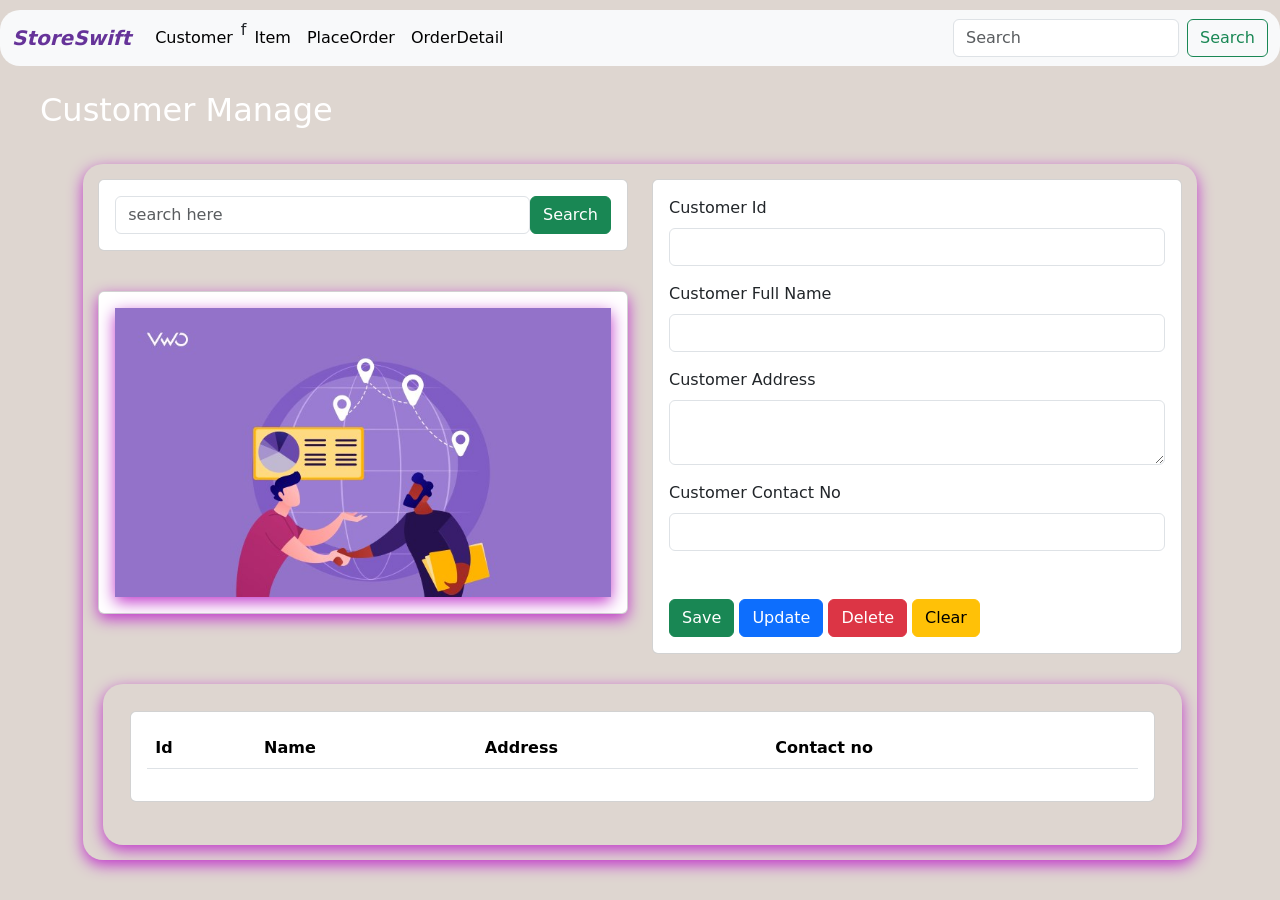
<file: index.html>
<!DOCTYPE html>
<html lang="en">
<head>
  <meta charset="UTF-8">
  <title>Index</title>

  <link rel="stylesheet" href="styleSheet.css">
  <link href="https://cdn.jsdelivr.net/npm/bootstrap@5.3.3/dist/css/bootstrap.min.css" rel="stylesheet" integrity="sha384-QWTKZyjpPEjISv5WaRU9OFeRpok6YctnYmDr5pNlyT2bRjXh0JMhjY6hW+ALEwIH" crossorigin="anonymous">

</head>
<body id="body">
<header >
  <nav id="header" class="navbar navbar-expand-lg bg-body-tertiary">
    <div class="container-fluid">
      <a  id="logo" class="navbar-brand" href="#">StoreSwift</a>
      <button class="navbar-toggler" type="button" data-bs-toggle="collapse" data-bs-target="#navbarSupportedContent" aria-controls="navbarSupportedContent" aria-expanded="false" aria-label="Toggle navigation">
        <span class="navbar-toggler-icon"></span>
      </button>
      <div class="collapse navbar-collapse" id="navbarSupportedContent">
        <ul class="navbar-nav me-auto mb-2 mb-lg-0">
          <li class="nav-item">
            <span class="nav-link active" aria-current="page" id="cus-link" href="#customer">Customer</span>
          </li>f
          <li class="nav-item">
            <span class="nav-link active" aria-current="page" id="item-link" href="#item">Item</span>
          </li>
          <li class="nav-item">
            <span class="nav-link active" aria-current="page" id="placeOrder-link" href="#order">PlaceOrder</span>
          </li>
          <li class="nav-item">
            <span class="nav-link active" aria-current="page" id="orderDetail-link" href="#orderDetail">OrderDetail</span>
          </li>

        </ul>
        <form class="d-flex" role="search">
          <input class="form-control me-2" type="search" placeholder="Search" aria-label="Search">
          <button class="btn btn-outline-success" type="submit">Search</button>
        </form>
      </div>
    </div>
  </nav>
</header>



<!--CustomerSection-->
<section id="customer">
  <label class="Label"> Customer Manage</label>

  <div  class="Container" class="order_container">


    <!--row1 col1-->
    <div class="row">
      <div  class="col col-lg-6 col-md-12 col-sm-12 col-12">

        <div  class="searchZone"  class="col col-lg-6 col-md-12 col-sm-12 col-12">

          <div  class="card">
            <div class="card-body">
              <div class="search-container">
                <input type="text" class="form-control"  id="CusSearchBar" placeholder="search here">
                <button  id="searchButton" type="button" class="btn btn-success">Search</button>
              </div>
            </div>
          </div>


          <div id="ItemImage" class="card">
            <div   class="card-body">
              <img src="assests/images/cusFinal2.jpg">
            </div>
          </div>



        </div>
      </div>



      <div  class="col col-lg-6 col-md-12 col-sm-12 col-12">
        <div class="card">
          <div class="card-body">
            <form>

              <div class="mb-3">
                <label for="cusId" class="form-label">Customer Id</label>
                <input   type="text" class="form-control" id="cusId" spellcheck="false">
                <div id="error-msgId" style="color: red"></div>
              </div>
              <div class="mb-3">
                <label for="cusFullname" class="form-label">Customer Full Name</label>
                <input type="text" class="form-control" id="cusFullname">
                <div id="error-msgName" style="color: red"></div>
              </div>
              <div class="mb-3">
                <label for="cusAddress" class="form-label">Customer Address</label>
                <textarea class="form-control" id="cusAddress" style="height: 65px"></textarea>
                <div id="error-msgAddress" style="color: red"></div>
              </div>
              <div class="mb-3">
                <label for="cusContactNo" class="form-label">Customer Contact No</label>
                <input type="text" class="form-control" id=cusContactNo>
                <div id="error-msgContact" style="color: red"></div>
              </div>
              <div  class="mt-5">
                <button  id="btnCusSave" type="button" class="btn btn-success">Save</button>
                <button id="btnCusUpadate" type="button" class="btn btn-primary">Update</button>
                <button id="btnCusDelete"  type="button" class="btn btn-danger">Delete</button>
                <button id="btnCusClear"  type="reset" class="btn btn-warning">Clear</button>
              </div>
            </form>
          </div>
        </div>
      </div>






      <!--row-1 col-3-->
      <!--<div  id="row-1col-3"  class="col col-lg-6 col-md-12 col-sm-12 col-12">
        <div class="card">
          &lt;!&ndash; <div class="card-body">
             This is some text within a card body.
           </div>&ndash;&gt;
        </div>
      </div>-->
    </div>

    <!--------------------row 2--------------------->

    <div class="Mytable" class="row">
      <div class="table" class="col col-lg-11 col-md-12 col-sm-12 col-12">
        <div class="card">
          <div class="card-body">
            <table class="table">
              <thead>
              <tr>
                <th scope="col"> Id</th>
                <th scope="col">Name</th>
                <th scope="col"> Address</th>
                <th scope="col">Contact no</th>
              </tr>
              </thead>
              <tbody id="Cus-table-body">
              <!--<tr>
                <th scope="row">1</th>
                <td>Mark</td>
                <td>Otto</td>
                <td>@mdo</td>
              </tr>
              <tr>
                <th scope="row">2</th>
                <td>Jacob</td>
                <td>Thornton</td>
                <td>@fat</td>
              </tr>
              <tr>
                <th scope="row">3</th>
                <td>Larry</td>
                <td>the Bird</td>
                <td>@twitter</td>
              </tr>
              <tr>
                <th scope="row">4</th>
                <td>Larry</td>
                <td>the Bird</td>
                <td>@twitter</td>
              </tr>-->
              </tbody>
            </table>
          </div>
        </div>
      </div>
    </div>


  </div>
</section>



<!-----Item------->
<section id="item">
  <label class="Label"> Item Manage</label>

  <div  class="Container" class="order_container">


    <!--row1 col1-->
    <div class="row">
      <div  class="col col-lg-6 col-md-12 col-sm-12 col-12">

        <div  class="searchZone"  class="col col-lg-6 col-md-12 col-sm-12 col-12">

          <div class="card">
            <div class="card-body">
              <div class="search-container">
                <input type="text" class="form-control" id="searchText" placeholder="search here">
                <button type="button" class="btn btn-success">Search</button>
              </div>
            </div>
          </div>

          <div id="image" class="card">
            <div   class="card-body">
              <img src="assests/images/Items.jpg">
            </div>
          </div>
        </div>
      </div>



      <div id="itemForm"  class="col col-lg-6 col-md-12 col-sm-12 col-12">
        <div class="card">
          <div class="card-body">
            <form>

              <div class="mb-3">
                <label for="ItemId" class="form-label">Item Id</label>
                <input type="text" class="form-control" id="ItemId">
                <div id="error-ItemId" style="color: red"></div>
              </div>
              <div class="mb-3">
                <label for="ItemName" class="form-label">Item Name</label>
                <input type="text" class="form-control" id="ItemName">
                <div id="error-ItemName" style="color: red"></div>
              </div>

              <div class="row">
                <div class="col">
                  <div class="mb-3">
                    <label for="ItemQty" class="form-label">Item Quantity</label>
                    <textarea class="form-control" id="ItemQty" style="height: 65px"></textarea>
                    <div id="error-ItemQty" style="color: red"></div>
                  </div>
                </div>

                <div class="col">
                  <div class="mb-3">
                    <label for="ItemPrice" class="form-label">Item Price</label>
                    <input type="text" class="form-control" id="ItemPrice">
                    <div id="error-ItemPrice" style="color: red"></div>
                  </div>
                </div>
              </div>
              <div id="customer_btn" class="mt-5">
                <button id="btnItemSave"  type="button" class="btn btn-success">Save</button>
                <button id="btnItemUpdate"  type="button" class="btn btn-primary">Update</button>
                <button id="btnItemDelete"  type="button" class="btn btn-danger">Delete</button>
                <button id="btnItemClear"  type="reset" class="btn btn-warning">Clear</button>
              </div>
            </form>
          </div>
        </div>
      </div>






      <!--row-1 col-3-->
      <!--<div  id="row-1col-3"  class="col col-lg-6 col-md-12 col-sm-12 col-12">
        <div class="card">
          &lt;!&ndash; <div class="card-body">
             This is some text within a card body.
           </div>&ndash;&gt;
        </div>
      </div>-->
    </div>

    <!--------------------row 2--------------------->

    <div class="Mytable" class="row">
      <div class="table" class="col col-lg-11 col-md-12 col-sm-12 col-12">
        <div class="card">
          <div class="card-body">
            <table class="table">
              <thead>
              <tr>
                <th scope="col">Item Id</th>
                <th scope="col">Item Name</th>
                <th scope="col">Item Qty</th>
                <th scope="col">Item Price</th>
              </tr>
              </thead>
              <tbody id="item-table-body">

              </tbody>
            </table>
          </div>
        </div>
      </div>
    </div>


  </div>
</section>



<!-----placeorder------>
<section id="order">
  <label class="Label"> PlaceOrders</label>

  <div  class="Container" class="order_container">
    <div class="row">
      <div  class="col col-lg-4 col-md-12 col-sm-12 col-12">


        <div class="card searchCustomerCard" class="orderCards">
          <div class="header" id="invoiceDetailCard">
            Invoice Details
          </div>
          <div class="card-body invoiceDetailsInputs">
            <div class="mb-3">
              <label for="orderID" class="form-label">Order ID</label>
              <input type="text" class="form-control" id="orderID" placeholder="Order ID">
            </div>
            <div class="mb-3">
              <label for="orderDate" class="form-label">Date</label>
              <input type="date" class="form-control" id="orderDate" placeholder="Date">
            </div>
            <div id="searchCusId">
              <label for="orderCusId" class="form-label">Customer ID</label>
              <select class="form-select form-select-sm" id="orderCusId" aria-label="Small select example">
               <!-- <option selected>Cus ID</option>
                <option value="1">I001</option>
                <option value="2">I002</option>
                <option value="3">I003</option>-->
              </select>
            </div>
            <div class="mb-3">
              <label for="orderCusName" class="form-label">Customer Name</label>
              <input type="text" class="form-control" id="orderCusName" placeholder="Customer Name">
            </div>
            <div class="mb-3">
              <label for="orderCusAddress" class="form-label">Customer Address</label>
              <input type="text" class="form-control" id="orderCusAddress" placeholder="Customer Address">
            </div>
            <div class="mb-3">
              <label for="orderCusContact" class="form-label">Customer Contact</label>
              <input type="text" class="form-control" id="orderCusContact" placeholder="Customer Contact">
            </div>
          </div>
        </div><!--//CARD EKE-->

      </div>



      <div  class="col col-lg-4 col-md-12 col-sm-12 col-12">

        <div class="card searchCustomerCard"  class="orderCards">
          <div class="header" id="ItemDetailCard">
            Item Details
          </div>
          <div class="card-body itemDetailsInputs">
            <div id="searchItemId">
              <label for="O-itemID" class="form-label">Item Code</label>
              <select class="form-select form-select-sm" id="O-itemID" aria-label="Small select example">
              <!--  <option selected>Item IDs</option>-->
                <!--<option value="1">I001</option>
                <option value="2">I002</option>
                <option value="3">I003</option>-->
              </select>
            </div>
            <div class="mb-3">
              <label for="O-itemName" class="form-label">Item Name</label>
              <input type="text" class="form-control" id="O-itemName" placeholder="Item Name">
            </div>
            <div class="mb-3">
              <label for="O-itemPrice" class="form-label">Price</label>
              <input type="text" class="form-control" id="O-itemPrice" placeholder="Item Unit Price">
            </div>
            <div class="mb-3">
              <label for="O-itemQty" class="form-label">Qty</label>
              <input type="text" class="form-control" id="O-itemQty" placeholder="Item Qty On Hand">
            </div>
            <div class="mb-3">
              <label for="O-orderQty" class="form-label">Order Quantity</label>
              <input type="text" class="form-control" id="O-orderQty" placeholder="Order Quantity">
            </div>
            <div class="mb-3">
              <button id="btnAddItem"  type="button" class="btn btn-danger">Add Item</button>
            </div>
          </div>
        </div>

      </div>


      <div  class="col col-lg-4 col-md-12 col-sm-12 col-12">
        <div class="card searchCustomerCard"  class="orderCards">

          <div class="card-body">
            <div >
              <h2  >Total :Rs. <span id="totalPriceLabel"> </span></h2>
              <h2></h2>
            </div>
            <div >
              <h2  >SubTotal :Rs. <span id="subTotalPriceLabel"> </span></h2>
              <h2></h2>
            </div>
            <div class="mb-3">
              <label for="cash"  class="form-label">Cash</label>
              <input type="text" class="form-control" id="cash" placeholder="Cash Amount">
            </div>
            <div class="mb-3">
              <label for="discount" class="form-label">Discount %</label>
              <input type="number" class="form-control" id="discount" placeholder="Discount Amount">
            </div>
            <div class="mb-3">
              <label for="balance" class="form-label">Balance</label>
              <input type="text" class="form-control" id="balance" placeholder="Balance">
            </div>
            <div class="mb-3">
              <button type="button" id="btnPlaceOrder" class="btn btn-success" data-bs-toggle="modal"  data-bs-target="#place-order-modal">Place Order</button>

            </div>
          </div>
        </div>
      </div>




    </div><!--//row eke-->
  </div><!--//container-->


  <div  class="Container" class="order_container">
    <div class="row">
      <div  class="table" class="col col-lg-11 col-md-12 col-sm-12 col-12">
        <div class="card">
          <div class="card-body">
            <table class="table table-striped">
              <thead>
              <tr>
                <th scope="col" >ItemCode</th>
                <th scope="col" >ItemName</th>
                <th scope="col" >qty</th>
                <th scope="col" >Price</th>
                <th scope="col" >Total</th>
              </tr>
              </thead>
              <tbody id="item-cart-tablebody">
             <!-- <tr>
                <th scope="row">1</th>
                <td>Mark</td>
                <td>Otto</td>
                <td>@mdo</td>
              </tr>
              <tr>
                <th scope="row">2</th>
                <td>Jacob</td>
                <td>Thornton</td>
                <td>@fat</td>
              </tr>
              <tr>
                <th scope="row">3</th>
                <td>Larry</td>
                <td>the Bird</td>
                <td>@twitter</td>
              </tr>
              <tr>
                <th scope="row">4</th>
                <td>Larry</td>
                <td>the Bird</td>
                <td>@twitter</td>
              </tr>-->
              </tbody>
            </table>
          </div>
        </div>
      </div>
    </div>
  </div>
  </div>
</section>



<section id="orderDetail">
  <label class="Label">OrderDetails</label>
  <div class="Container order_container">
    <div class="row">
      <div class="table" class="col col-lg-11 col-md-12 col-sm-12 col-12">
        <div class="card">
          <div class="card-body">
            <table class="table table-striped" >
              <thead>
              <tr>
                <th scope="col">Order Id</th>
                <th scope="col">Order Date</th>
                <th scope="col">Customer Id</th>
                <th scope="col">Total</th>
                <th scope="col">Discount</th>
                <th scope="col">Sub Total</th>
              </tr>
              </thead>
              <tbody id="orderDetail-tablebody">
              <!-- Table rows will be dynamically added here -->
              </tbody>
            </table>
          </div>
        </div>
      </div>
    </div>
  </div>
</section>



<script src="assests/lib/jquery-3.7.1.min.js"></script>


<script src="https://cdn.jsdelivr.net/npm/bootstrap@5.3.3/dist/js/bootstrap.bundle.min.js"
        integrity="sha384-YvpcrYf0tY3lHB60NNkmXc5s9fDVZLESaAA55NDzOxhy9GkcIdslK1eN7N6jIeHz"
        crossorigin="anonymous"></script>

<script src="javaScript.js"></script>
<script type="module" src="Controller/CustomerController.js"></script>
<script type="module" src="Controller/Itemscript.js"></script>
<script type="module" src="Controller/Porder.js"></script>
<script type="module" src="Controller/OrderDetail.js"></script>









</body>



</html>
</file>
<file: styleSheet.css>
#header{

    border-radius: 20px;
   margin-top: 10px;

}

.Container{
   /* background: rgba(19, 18, 18, 0.79);*/
    width:87%;
    height: fit-content;
   /* margin-top:40px;
    margin-left:20px;*/
    margin: auto;
    padding:15px;
    border-radius: 20px;
     box-shadow: rgb(193, 57, 203) 0px 5px 15px;

}

#body{
    background: #b9a99c78;
}

#logo{
    color: rebeccapurple;
    font-style: oblique;
    font-weight: bold;
    font-size: 20px;
}

.Label{
    color: white;
    font-size: 32px;
    margin-top:20px;
    margin-left:40px;
    margin-bottom:30px;
    text-shadow: rebeccapurple;
}

img{
    /*width: 300px;
    height: 309px;*/
    width: 100%;
    height: fit-content;
    box-shadow: rgb(193, 57, 203) 0px 5px 15px;
}

.Mytable{
    margin-top:30px;
    margin-left:150px;
    box-shadow: rgb(193, 57, 203) 0px 5px 15px;
}

#image{
    margin-top:40px;
    box-shadow: rgb(193, 57, 203) 0px 5px 15px;
}

#ItemImage{
    margin-top:40px;
    box-shadow: rgb(193, 57, 203) 0px 5px 15px;
}


#row-1col-2{

    box-shadow: rgb(193, 57, 203) 0px 5px 15px;
}

#itemForm{
    margin-top:40px;
}

#ItemDetailCard{
    background: #c98fc9
}



#invoiceDetailCard{
    background: #c98fc9

}

.search-container{
    display:flex;
}

.Mytable{
    border-radius: 20px;
    margin-left:5px;
    /* width: 79%; */
    padding: 27px
}





@media only screen and (max-width: 980px) {
    .Mytable{
        margin-left:0px;

    }

    #image{
        margin-bottom: 30px;
    }

   #invoiceDetails {
        margin-bottom: 30px;
    }

    #ItemDetails {
        margin-bottom: 30px;
    }


}
</file>
